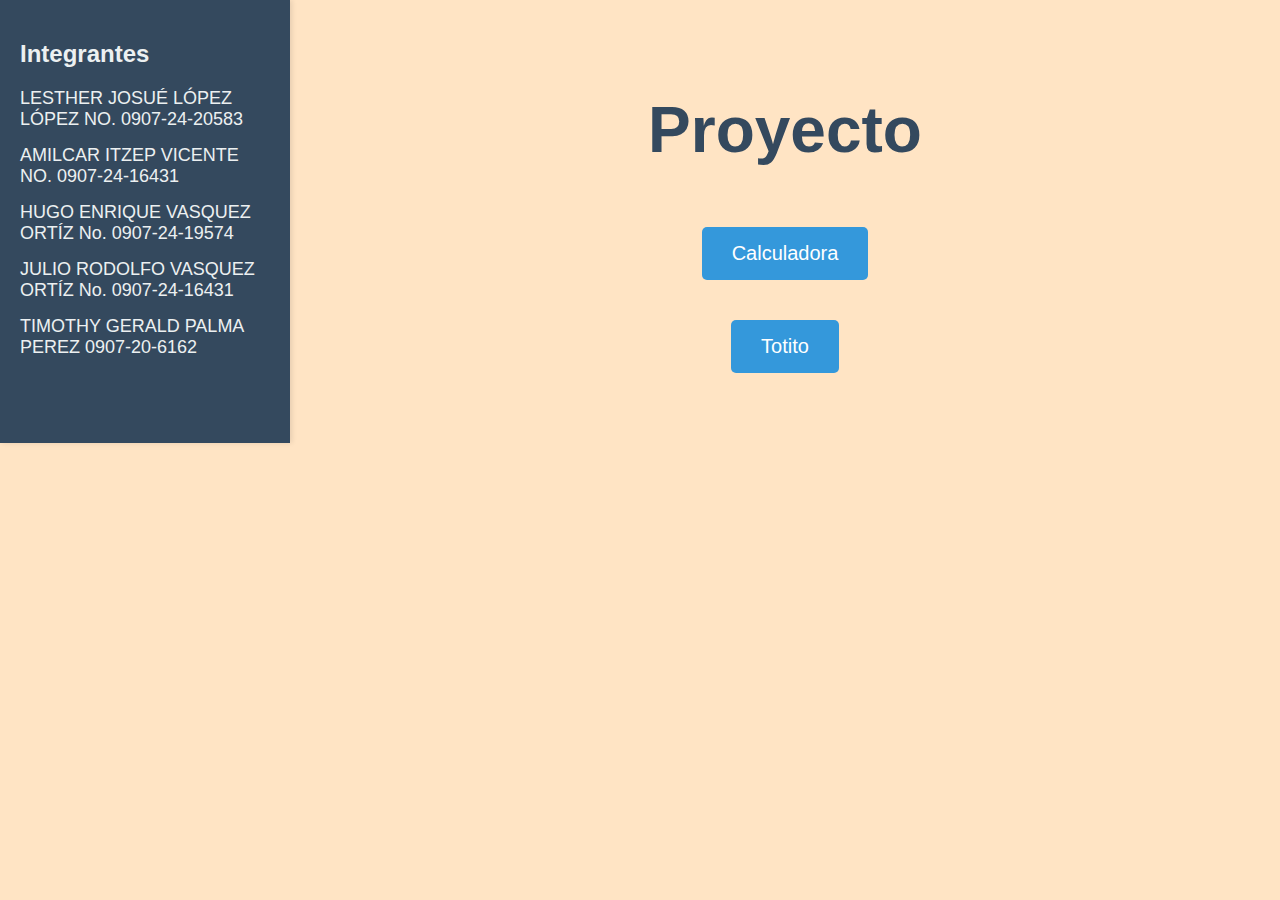
<file: Principal.html>
<!DOCTYPE html>
<html lang="es">
<head>
    <meta charset="UTF-8">
    <meta name="viewport" content="width=device-width, initial-scale=1.0">
    <title>Proyecto</title>
    <link rel="stylesheet" href="style.css">
</head>
<body>
    <div class="sidebar">
        <h2>Integrantes</h2>
        <ul>
            <li>LESTHER JOSUÉ LÓPEZ LÓPEZ NO. 0907-24-20583</li>
            <li>AMILCAR ITZEP VICENTE NO. 0907-24-16431</li>
            <li>HUGO ENRIQUE VASQUEZ ORTÍZ No. 0907-24-19574</li>
            <li>JULIO RODOLFO VASQUEZ ORTÍZ No. 0907-24-16431</li>
            <li>TIMOTHY GERALD PALMA PEREZ 0907-20-6162</li>
        </ul>
    </div>
    <div class="content">
        <h1>Proyecto</h1>
        <a href="calcu/index.html">
            <button>Calculadora</button>
        </a>

        <a href="toti/Totito.html">
            <button>Totito</button>
        </a>
    </div>
</body>
</html>
</file>
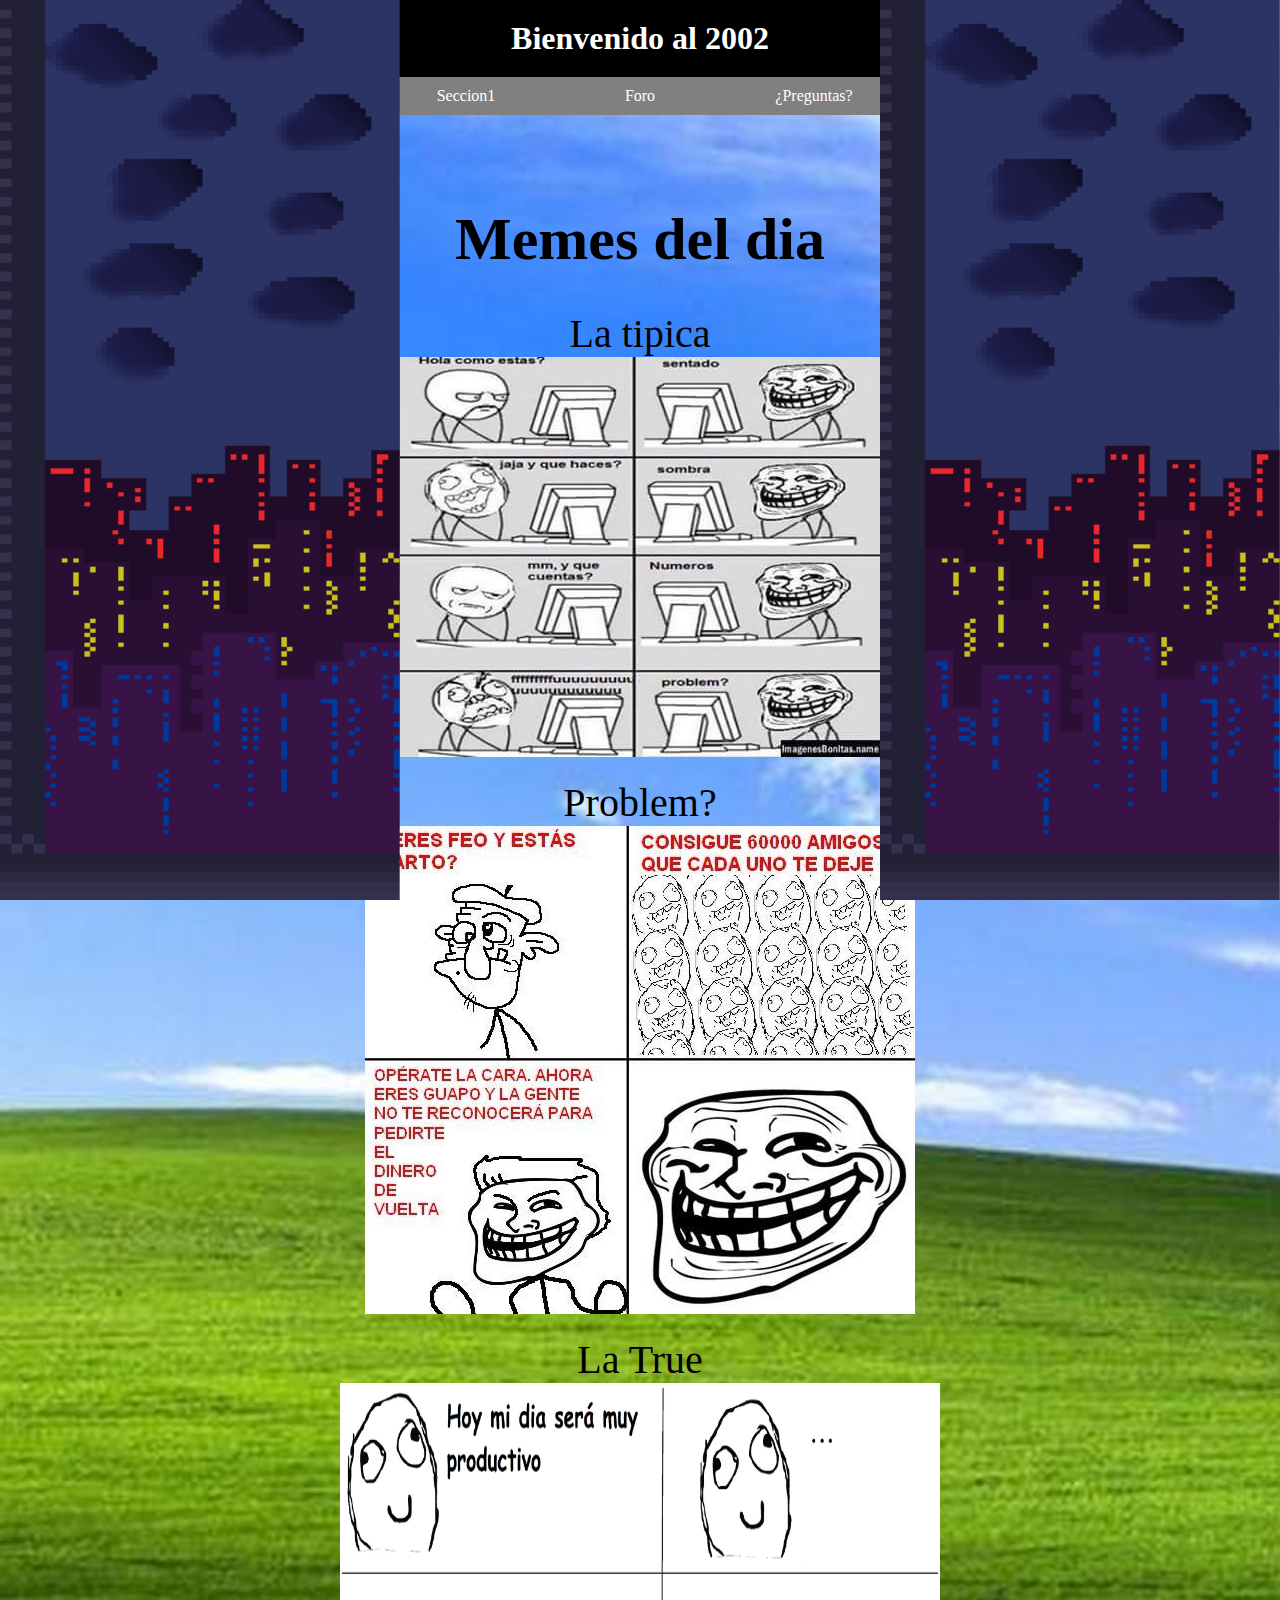
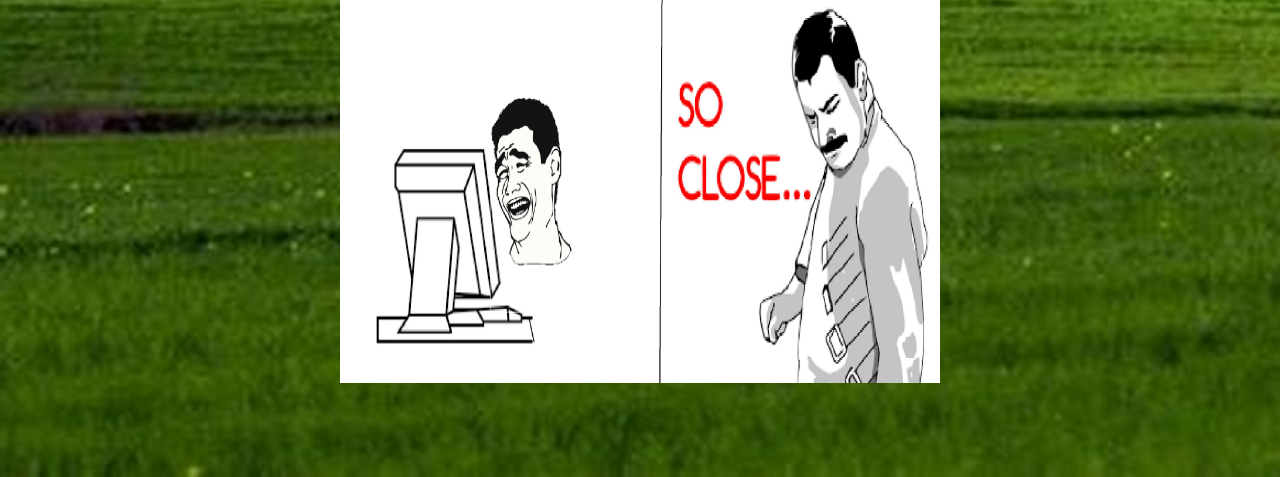
<file: calcu/secreto1.html>
<!DOCTYPE html>
<html lang="es">
<head>
    <meta charset="UTF-8">
    <title>Secreto 1</title>
    <link rel="stylesheet" href="estilos2.css">
</head>
<body>
    <div class="left-border"></div>
    <div class="right-border"></div>
    <div class="content-wrapper">
        <h1>Bienvenido al 2002</h1>
        <nav>
            <ul>
                <li><a href="#">Seccion1</a></li>
                <li><a href="#">Foro</a></li>
                <li><a href="#">¿Preguntas?</a></li>
            </ul>
        </nav>
        <div class="contenido">
            <div class="articulos">
                <div class="secciones">
                    <div>
                        <h2 class="text2">Memes del dia</h2>
                        <br><br>
                        <p class="text1">La tipica</p>
                    </div>
                    <div>
                        <img src="memes/1.jpeg" alt="Meme 1">
                        <br><br>
                        <p class="text1">Problem?</p>
                        <img src="memes/2.jpeg" alt="Meme 2">
                        <br><br>
                        <p class="text1">La True</p>
                        <img class="img" src="memes/4.jpeg" alt="Meme 4">
                    </div>
                </div>
            </div>
        </div>
    </div>
</body>
</html>
</file>
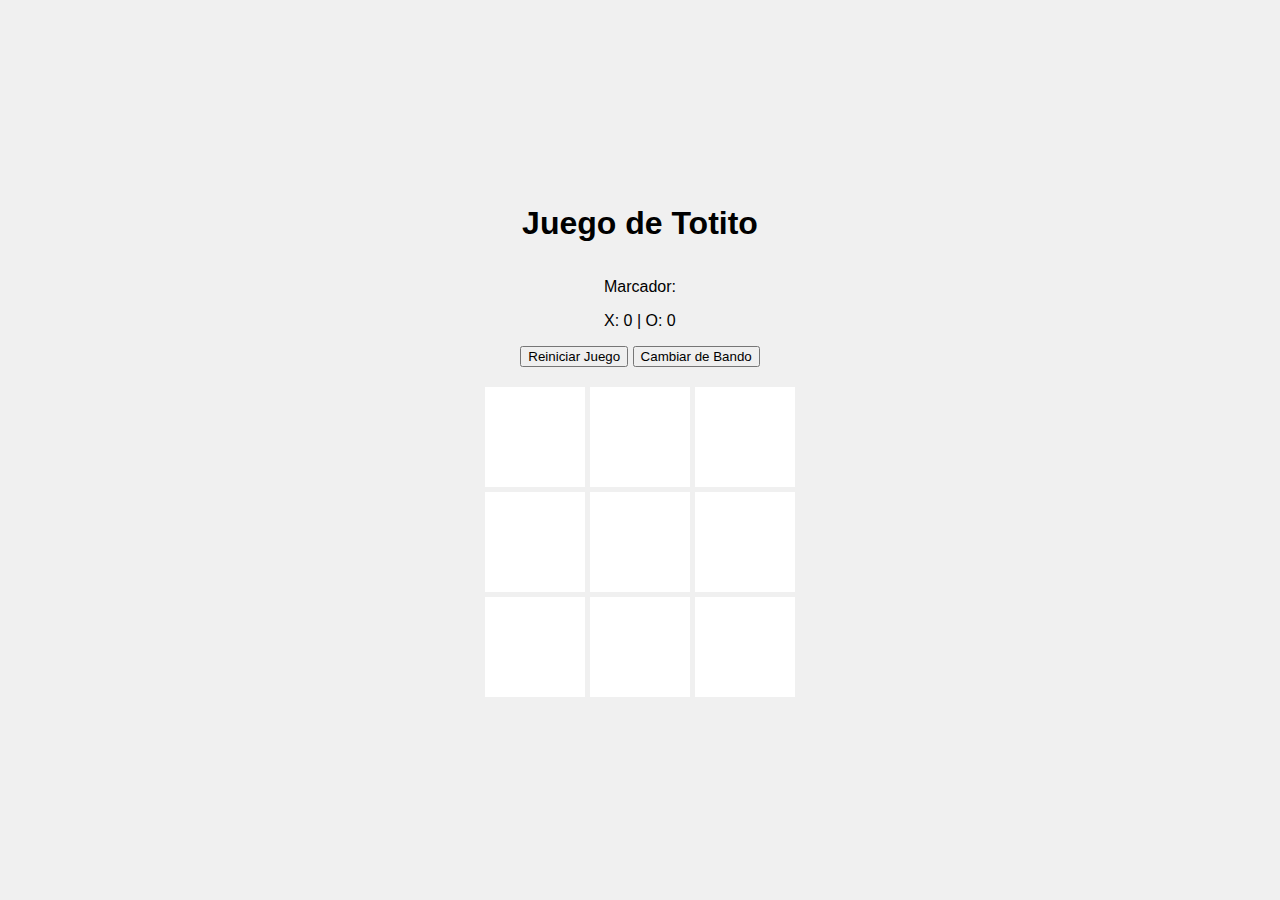
<file: toti/Totito.html>
<!DOCTYPE html>
<html lang="es">
<head>
    <title>Juego de Totito</title>
    <link rel="stylesheet" href="styles.css">
</head>
<body>
    <h1>Juego de Totito</h1>
    <div class="Puntuacion">
        <p>Marcador:</p>
        <p>X: <span id="x-wins">0</span> | O: <span id="o-wins">0</span></p>
    </div>
    <div class="controles">
        <button id="reset-game">Reiniciar Juego</button>
        <button id="change-side">Cambiar de Bando</button>
    </div>
    <div class="tablero">
        <div class="cell" data-index="0"></div>
        <div class="cell" data-index="1"></div>
        <div class="cell" data-index="2"></div>
        <div class="cell" data-index="3"></div>
        <div class="cell" data-index="4"></div>
        <div class="cell" data-index="5"></div>
        <div class="cell" data-index="6"></div>
        <div class="cell" data-index="7"></div>
        <div class="cell" data-index="8"></div>
    </div>
    <script src="script.js"></script>
</body>
</html>
</file>
<file: style.css>
body {
    font-family: Arial, sans-serif;
    margin: 0;
    padding: 0;
    display: flex;
    background-color: bisque;
}

.sidebar {
    width: 250px;
    background-color: #34495e;
    padding: 20px;
    box-shadow: 2px 0 5px rgba(0, 0, 0, 0.1);
    color: #ecf0f1;
}

/* Se quito los puntos */
.sidebar ul {
    list-style-type: none;
    padding: 0;
}
/* espaciado entre nombres */
.sidebar ul li {
    margin: 15px 0;
    font-size: 18px;
}

.content {
    flex-grow: 1;
    padding: 50px;
    display: flex;
    flex-direction: column;
    align-items: center;
    justify-content: center;
}

h1 {
    font-size: 64px;
    margin-bottom: 40px;
    color: #34495e;
}

button {
    font-size: 20px;
    padding: 15px 30px;
    margin: 20px;
    cursor: pointer;
    background-color: #3498db;
    color: #fff;
    border: none;
    border-radius: 5px;
    transition: background-color 0.3s ease;
}
</file>
<file: calcu/estilos2.css>
* {
    padding: 0;
    margin: 0;
}

body {
    display: flex;
    justify-content: center;
    align-items: center;
    position: relative;
    background-image: url(memes/12.jpg);
    background-repeat: no-repeat;
     background-size: cover;
    
}

.left-border, .right-border {
    position: fixed;
    top: 0;
    bottom: 0;
    width: 400px; /* Ajusta el ancho de los bordes aquí */
    background-size: cover;
    background-repeat: no-repeat;

}

.left-border {
    left: 0;
    background-image: url(memes/10.png); /* Reemplaza con la ruta de tu imagen izquierda */
}

.right-border {
    right: 0;
    background-image: url(memes/10.png); /* Reemplaza con la ruta de tu imagen derecha */
}

.content-wrapper {
    max-width: 80%;
    margin: auto;
}

h1 {
    text-align: center;
    background-color: black;
    color: white;
    padding: 20px;
}

nav ul {
    background-color: gray;
    width: 100%;
    list-style-type: none;
    text-align: center;
}

nav li {
    display: inline-flex;
}

nav a {
    text-decoration: none;
    color: white;
    padding: 10px;
    width: 150px;
}

nav li:hover {
    background-color: aqua;
}

.contenido {
    display: grid;
    margin: 90px;
    text-align: center;
}

.text1 {
    font-size: 40px;
}

.text2 {
    font-size: 60px;
}

.img {
    width: 600px;
    height: 600px;
}
</file>
<file: toti/styles.css>
body {
    font-family: Arial, sans-serif;
    display: flex;
    flex-direction: column;
    align-items: center;
    justify-content: center;
    height: 100vh;
    margin: 0;
    background-color: #f0f0f0;
}

h1 {
    margin-bottom: 20px;
}

.tablero {
    display: grid;
    grid-template-columns: repeat(3, 100px);
    grid-gap: 5px;
    margin-bottom: 20px;
}

.cell {
    width: 100px;
    height: 100px;
    background-color: #fff;
    display: flex;
    align-items: center;
    justify-content: center;
    font-size: 2em;
    cursor: pointer;
}



.cell:hover {
    background-color: #e0e0e0;
}

.controles {
    margin-bottom: 20px;
}

.puntuacion {
    margin-bottom: 20px;
}
</file>
